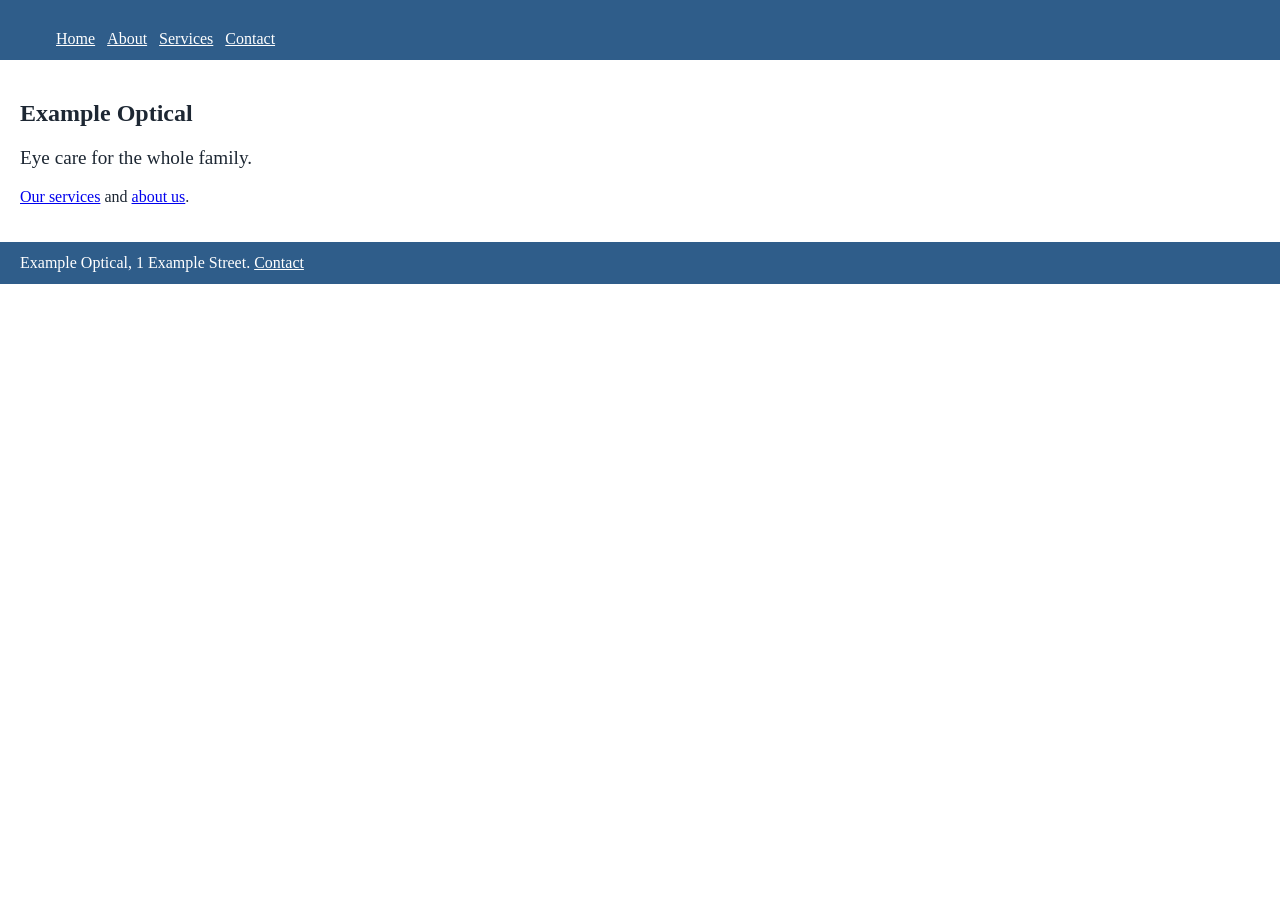
<file: index.html>
<!doctype html><html lang='en'><head><meta charset='utf-8'><title>Example Optical</title>
<meta name='description' content='Example Optical: made-up test page for addresses with no ending.'>
<link rel='canonical' href='https://www.example.com/'>
<meta property='og:image' content='https://www.example.com/assets/logo.png'>
<link rel='stylesheet' href='styles/site.css'>
<script type='application/ld+json'>{"@context": "https://schema.org", "@type": "Optician", "name": "Example Optical", "url": "https://www.example.com/"}</script></head><body>
<header><img src='assets/logo.png' alt='Example Optical' width='32' height='32'> <a href='./'>Home</a><a href='about'>About</a><a href='services'>Services</a><a href='contact'>Contact</a></header>
<main><section><h1>Example Optical</h1><p class='lede'>Eye care for the whole family.</p><p><a href='services'>Our services</a> and <a href='about'>about us</a>.</p></section></main>
<footer>Example Optical, 1 Example Street. <a href='contact'>Contact</a></footer></body></html>
</file>
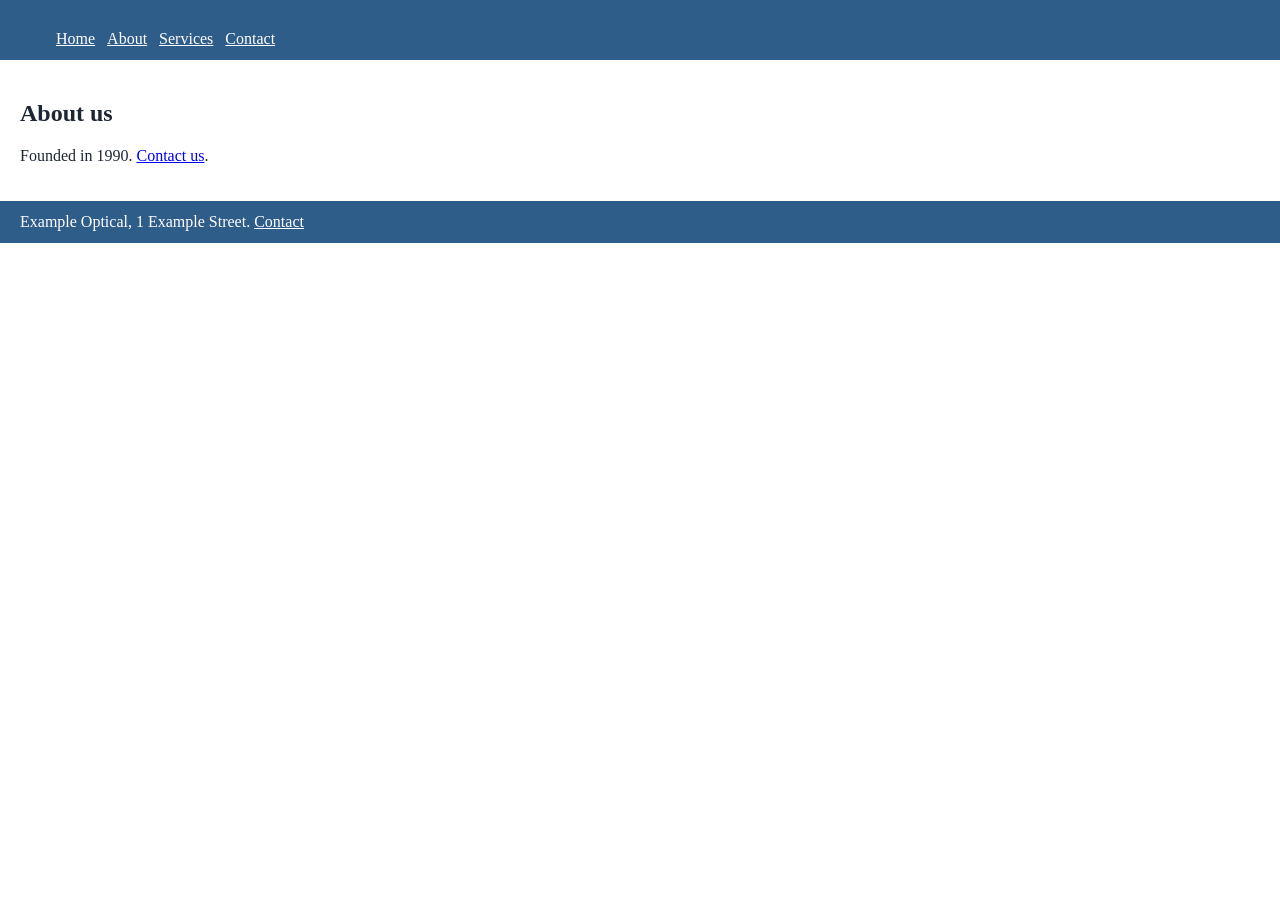
<file: about.html>
<!doctype html><html lang='en'><head><meta charset='utf-8'><title>About | Example Optical</title>
<meta name='description' content='About | Example Optical: made-up test page for addresses with no ending.'>
<link rel='canonical' href='https://www.example.com/about'>
<meta property='og:image' content='https://www.example.com/assets/logo.png'>
<link rel='stylesheet' href='styles/site.css'>
<script type='application/ld+json'>{"@context": "https://schema.org", "@type": "Optician", "name": "Example Optical", "url": "https://www.example.com/"}</script></head><body>
<header><img src='assets/logo.png' alt='Example Optical' width='32' height='32'> <a href='./'>Home</a><a href='about'>About</a><a href='services'>Services</a><a href='contact'>Contact</a></header>
<main><section><h1>About us</h1><p>Founded in 1990. <a href='contact'>Contact us</a>.</p></section></main>
<footer>Example Optical, 1 Example Street. <a href='contact'>Contact</a></footer></body></html>
</file>
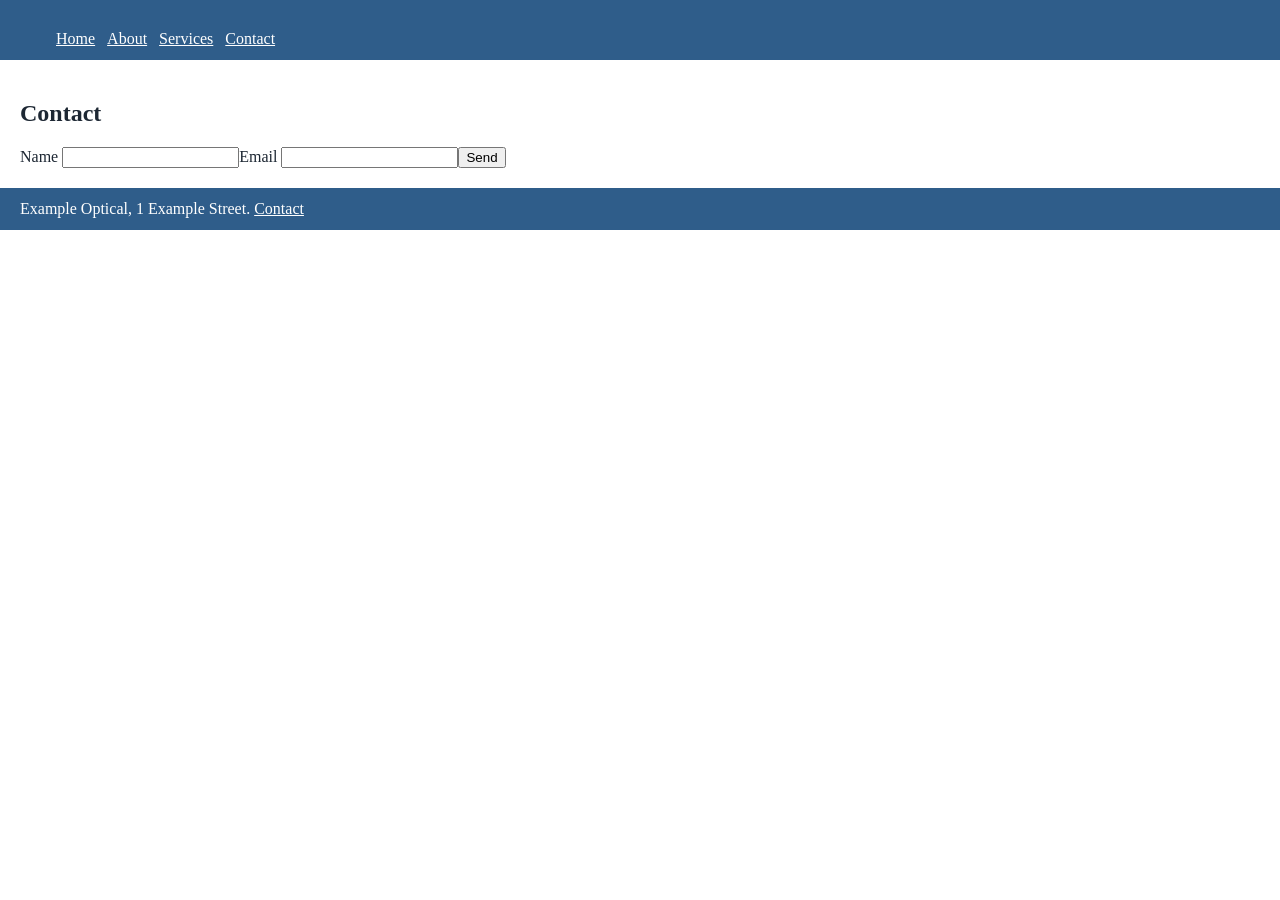
<file: contact.html>
<!doctype html><html lang='en'><head><meta charset='utf-8'><title>Contact | Example Optical</title>
<meta name='description' content='Contact | Example Optical: made-up test page for addresses with no ending.'>
<link rel='canonical' href='https://www.example.com/contact'>
<meta property='og:image' content='https://www.example.com/assets/logo.png'>
<link rel='stylesheet' href='styles/site.css'>
<script type='application/ld+json'>{"@context": "https://schema.org", "@type": "Optician", "name": "Example Optical", "url": "https://www.example.com/"}</script></head><body>
<header><img src='assets/logo.png' alt='Example Optical' width='32' height='32'> <a href='./'>Home</a><a href='about'>About</a><a href='services'>Services</a><a href='contact'>Contact</a></header>
<main><section><h1>Contact</h1><form method='post' action='#'><label>Name <input name='name' required></label><label>Email <input type='email' name='email' required></label><button type='submit'>Send</button></form></section></main>
<footer>Example Optical, 1 Example Street. <a href='contact'>Contact</a></footer></body></html>
</file>
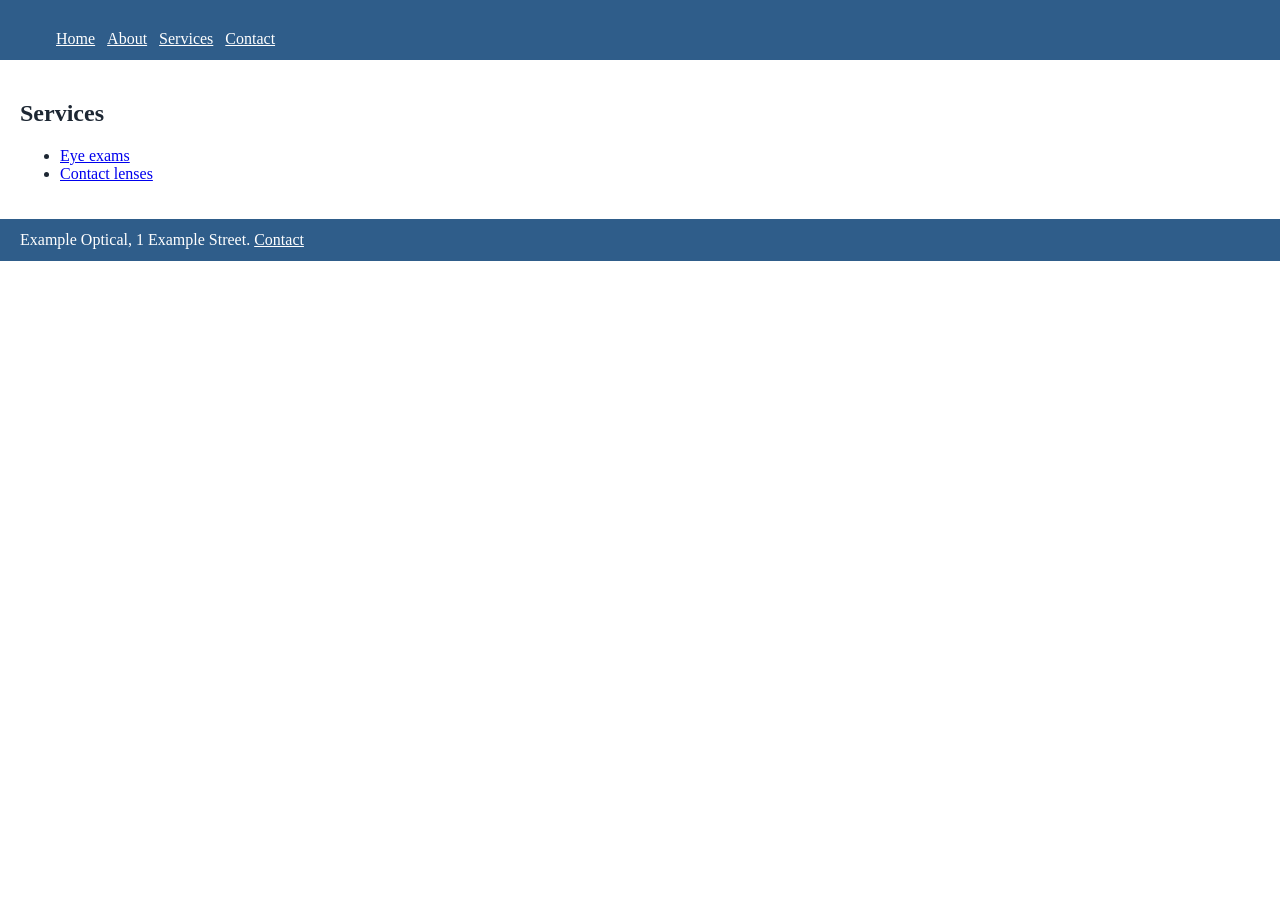
<file: services.html>
<!doctype html><html lang='en'><head><meta charset='utf-8'><title>Services | Example Optical</title>
<meta name='description' content='Services | Example Optical: made-up test page for addresses with no ending.'>
<link rel='canonical' href='https://www.example.com/services'>
<meta property='og:image' content='https://www.example.com/assets/logo.png'>
<link rel='stylesheet' href='styles/site.css'>
<script type='application/ld+json'>{"@context": "https://schema.org", "@type": "Optician", "name": "Example Optical", "url": "https://www.example.com/"}</script></head><body>
<header><img src='assets/logo.png' alt='Example Optical' width='32' height='32'> <a href='./'>Home</a><a href='about'>About</a><a href='services'>Services</a><a href='contact'>Contact</a></header>
<main><section><h1>Services</h1><ul><li><a href='services/eye-exams'>Eye exams</a></li><li><a href='services/contact-lenses'>Contact lenses</a></li></ul></section></main>
<footer>Example Optical, 1 Example Street. <a href='contact'>Contact</a></footer></body></html>
</file>
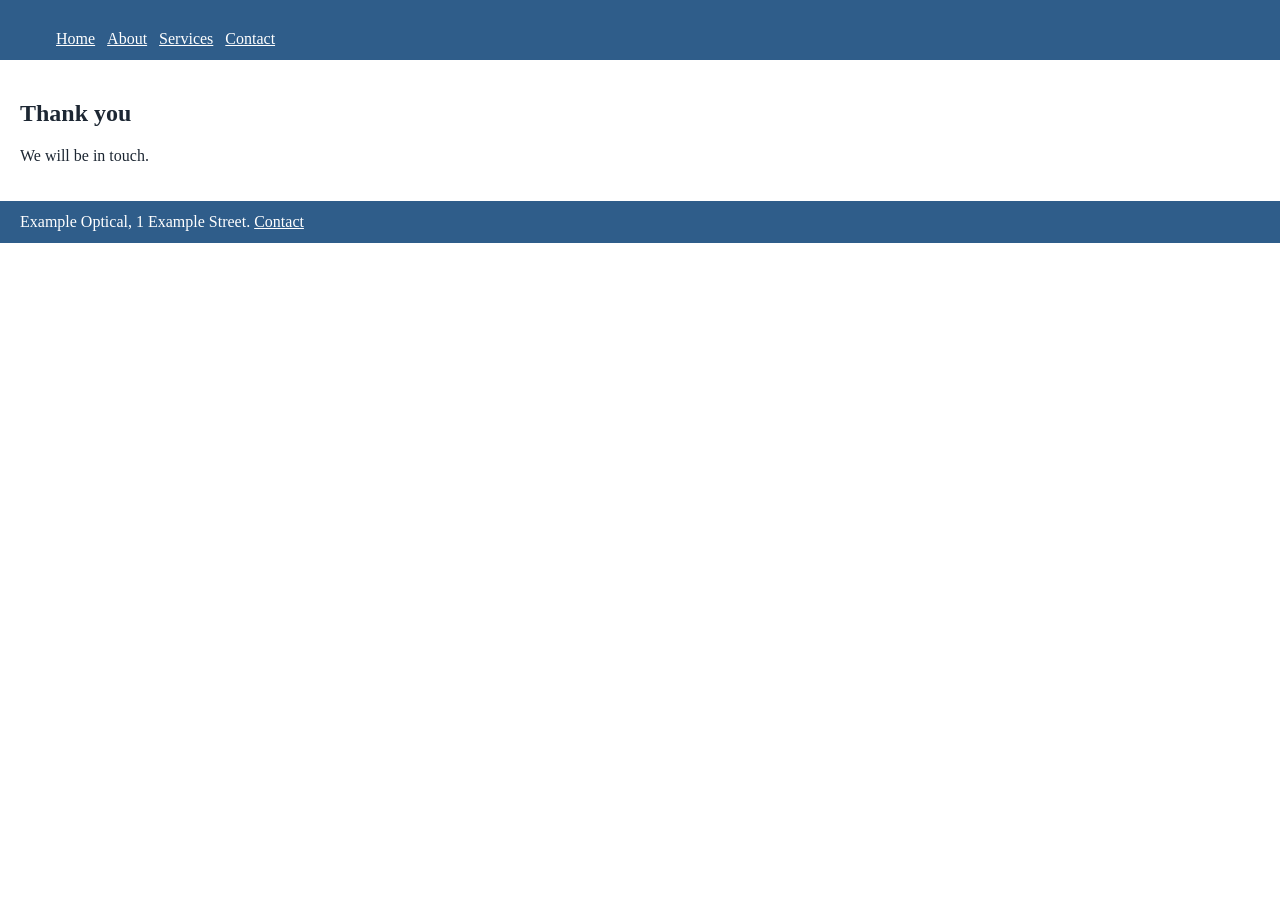
<file: thank-you.html>
<!doctype html><html lang='en'><head><meta charset='utf-8'><title>Thank You | Example Optical</title>
<meta name='description' content='Thank You | Example Optical: made-up test page for addresses with no ending.'>
<link rel='canonical' href='https://www.example.com/thank-you'><meta name='robots' content='noindex,follow'>
<meta property='og:image' content='https://www.example.com/assets/logo.png'>
<link rel='stylesheet' href='styles/site.css'>
<script type='application/ld+json'>{"@context": "https://schema.org", "@type": "Optician", "name": "Example Optical", "url": "https://www.example.com/"}</script></head><body>
<header><img src='assets/logo.png' alt='Example Optical' width='32' height='32'> <a href='./'>Home</a><a href='about'>About</a><a href='services'>Services</a><a href='contact'>Contact</a></header>
<main><section><h1>Thank you</h1><p>We will be in touch.</p></section></main>
<footer>Example Optical, 1 Example Street. <a href='contact'>Contact</a></footer></body></html>
</file>
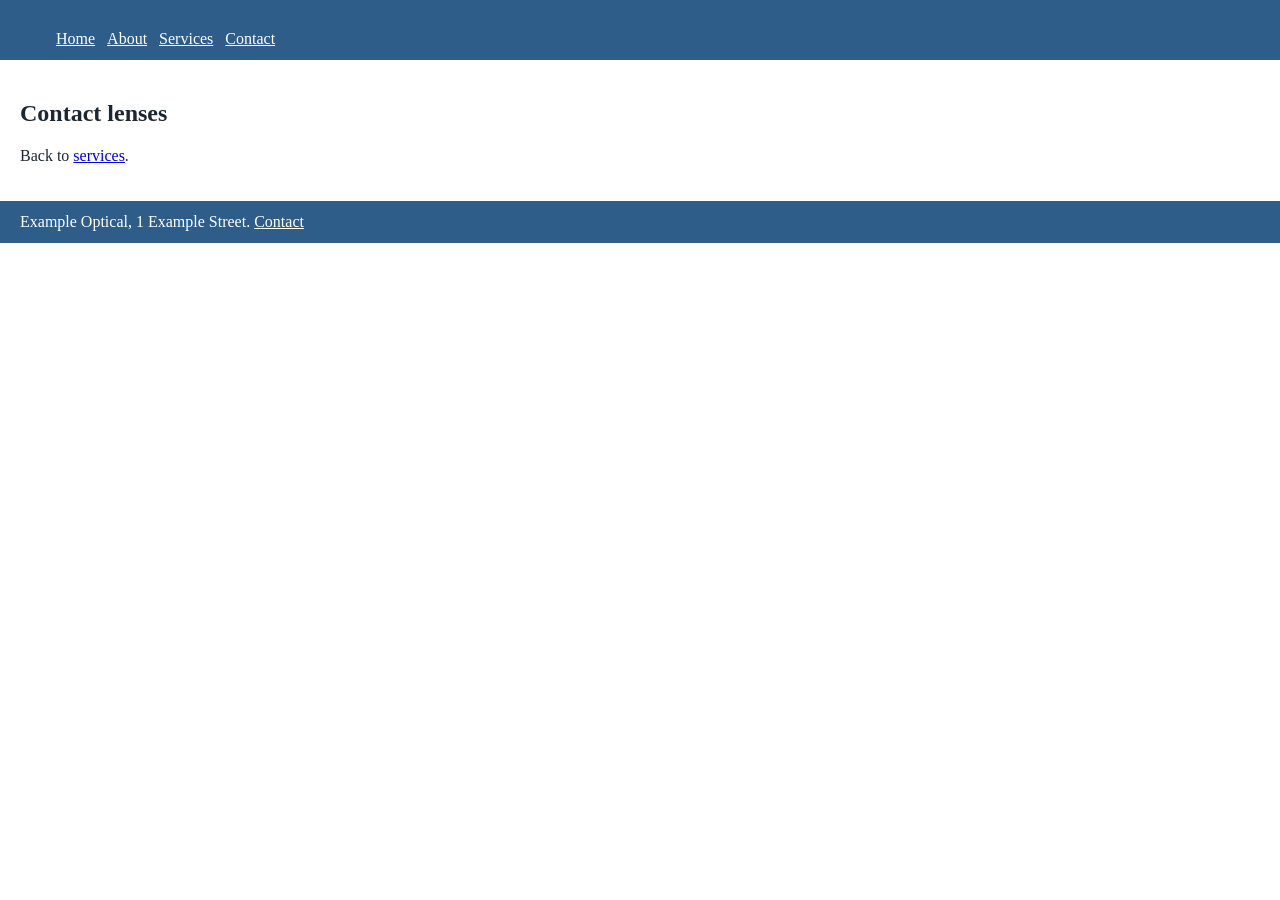
<file: services/contact-lenses.html>
<!doctype html><html lang='en'><head><meta charset='utf-8'><title>Contact Lenses | Example Optical</title>
<meta name='description' content='Contact Lenses | Example Optical: made-up test page for addresses with no ending.'>
<link rel='canonical' href='https://www.example.com/services/contact-lenses'>
<meta property='og:image' content='https://www.example.com/assets/logo.png'>
<link rel='stylesheet' href='../styles/site.css'>
<script type='application/ld+json'>{"@context": "https://schema.org", "@type": "Optician", "name": "Example Optical", "url": "https://www.example.com/"}</script></head><body>
<header><img src='../assets/logo.png' alt='Example Optical' width='32' height='32'> <a href='../'>Home</a><a href='../about'>About</a><a href='../services'>Services</a><a href='../contact'>Contact</a></header>
<main><section><h1>Contact lenses</h1><p>Back to <a href='../services'>services</a>.</p></section></main>
<footer>Example Optical, 1 Example Street. <a href='../contact'>Contact</a></footer></body></html>
</file>
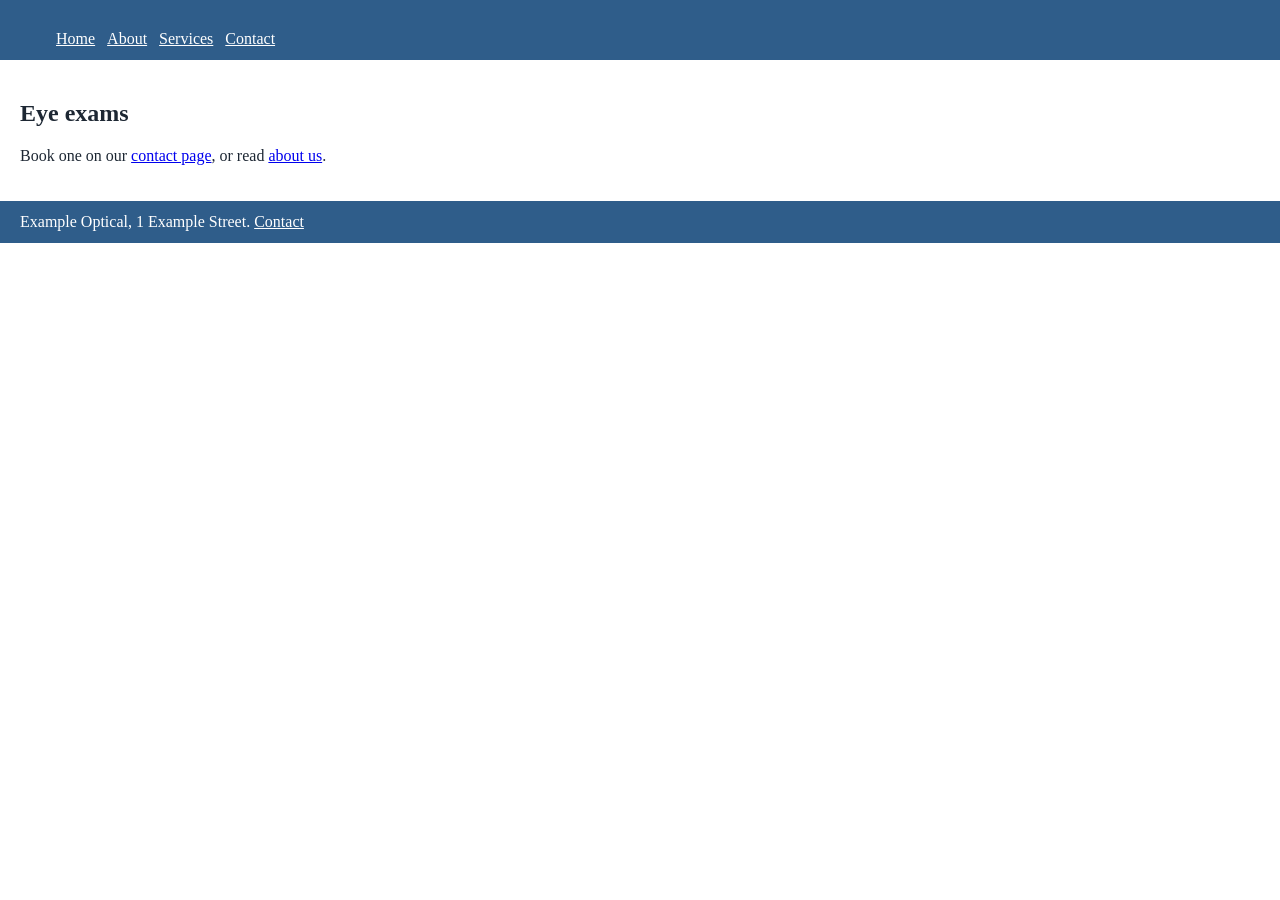
<file: services/eye-exams.html>
<!doctype html><html lang='en'><head><meta charset='utf-8'><title>Eye Exams | Example Optical</title>
<meta name='description' content='Eye Exams | Example Optical: made-up test page for addresses with no ending.'>
<link rel='canonical' href='https://www.example.com/services/eye-exams'>
<meta property='og:image' content='https://www.example.com/assets/logo.png'>
<link rel='stylesheet' href='../styles/site.css'>
<script type='application/ld+json'>{"@context": "https://schema.org", "@type": "Optician", "name": "Example Optical", "url": "https://www.example.com/"}</script></head><body>
<header><img src='../assets/logo.png' alt='Example Optical' width='32' height='32'> <a href='../'>Home</a><a href='../about'>About</a><a href='../services'>Services</a><a href='../contact'>Contact</a></header>
<main><section><h1>Eye exams</h1><p>Book one on our <a href='../contact'>contact page</a>, or read <a href='../about'>about us</a>.</p></section></main>
<footer>Example Optical, 1 Example Street. <a href='../contact'>Contact</a></footer></body></html>
</file>
<file: styles/site.css>
body{font-family:Georgia,serif;margin:0;color:#1d2733}header,footer{background:#2f5d8a;color:#fff;padding:12px 20px}header a,footer a{color:#fff;margin-right:12px}main{padding:20px;max-width:760px}.lede{font-size:1.2em}
</file>
